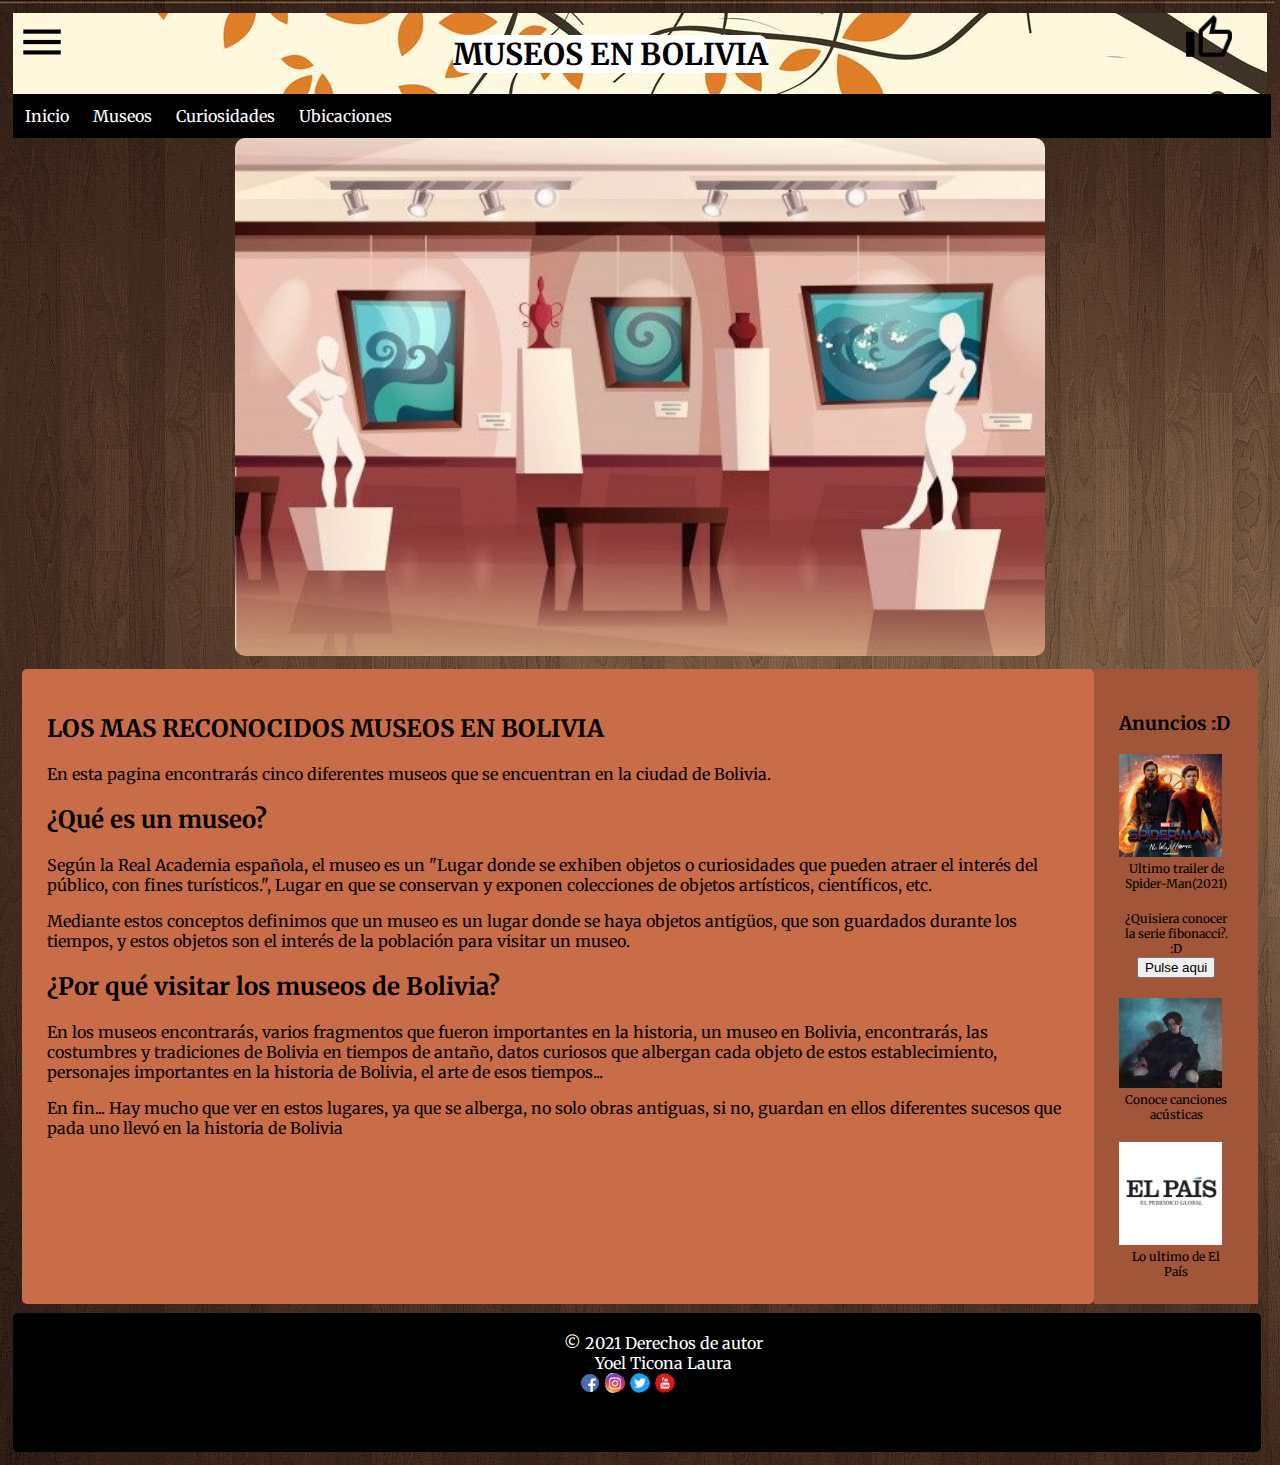
<file: Museos_de_La_Paz/index.html>
<!DOCTYPE html>
<html>
<head>
	<meta charset="utf-8">
	<title>Proyecto de Museos</title>
	<meta name="viewport" content="width=device-width, initial-scale=1">
	<link rel="stylesheet" type="text/css" href="estilo.css">
	<link rel="preconnect" href="https://fonts.googleapis.com">
	<link rel="preconnect" href="https://fonts.gstatic.com" crossorigin>
	<link href="https://fonts.googleapis.com/css2?family=Merriweather:ital,wght@1,300&display=swap" rel="stylesheet">
	<script type="text/javascript" src="script.js"></script>
</head>
<body>
	<header>
		<div class="header-left">
			<img src="icons/menu.png">
		</div>
		<div class="header-body">
			<p onclick="alert('Bienvenidos =D');">MUSEOS EN BOLIVIA</p>
		</div>

		<div class="header-right">
			<div>
				<img src="icons/like.png">
			</div>
		</div>
		</div>
	</header>
	<nav>
		<ul class="menu">
			<li><a href="index.html">Inicio</a></li>
			<li><a href="pags/Museos.html">Museos</a></li>
			<li><a href="pags/curiosidades.html">Curiosidades</a></li>
			<li><a href="pags/Ubicaciones.html">Ubicaciones</a></li>
		</ul>
	</nav>
	<section class="image">
		<center><img src="img/inicio.jpg"></center>
	</section>
	<menu id="main">
		<section id="container">
			<h2>LOS MAS RECONOCIDOS MUSEOS EN BOLIVIA</h2>
			<p>En esta pagina encontrarás cinco diferentes museos que se encuentran en la ciudad de Bolivia.</p>
			<h2>¿Qué es un museo?</h2>
			<p>Según la Real Academia española, el museo es un "Lugar donde se exhiben objetos o curiosidades que pueden atraer el interés del público, con fines turísticos.", Lugar en que se conservan y exponen colecciones de objetos artísticos, científicos, etc.</p>
			<p>Mediante estos conceptos definimos que un museo es un lugar donde se haya objetos antigüos, que son guardados durante los tiempos, y estos objetos son el interés de la población para visitar un museo.</p>

			<h2>¿Por qué visitar los museos de Bolivia?</h2>
			<p>En los museos encontrarás, varios fragmentos que fueron importantes en la historia, un museo en Bolivia, encontrarás, las costumbres y tradiciones de Bolivia en tiempos de antaño, datos curiosos que albergan cada objeto de estos establecimiento, personajes importantes en la historia de Bolivia, el arte de esos tiempos...</p>
			<p>En fin... Hay mucho que ver en estos lugares, ya que se alberga, no solo obras antiguas, si no, guardan en ellos diferentes sucesos que pada uno llevó en la historia de Bolivia</p>
		</section>
		<aside>
			<h3>Anuncios :D</h3>
			<a href="https://www.youtube.com/watch?v=IR_OJ_sdKVA"><img src="img/anuncio.jpg"><p>Ultimo trailer de Spider-Man(2021)</p></a>
			<br>
			<label><p>¿Quisiera conocer la serie fibonacci?. :D</p></label>
			<center><button onclick="fibo();">Pulse aqui</button></center>
			<br>
			<a href="https://www.youtube.com/watch?v=gJVZolVOw-0"><img src="img/anuncio2.jpg" /><p>Conoce canciones acústicas</p></a>
			<br>
			<a href="https://elpais.com/noticias/bolivia/"><img src="img/anuncio3.png"><p>Lo ultimo de El País</p></a>
		</aside>
	</menu>
	<footer>
			<ul>
				<center>
				<li>&copy 2021 Derechos de autor</li>
				<li>Yoel Ticona Laura</li>
				<ul class="social">
					<li><a href="https://www.facebook.com/yoelticonalaura"><img src="img/facebook.png"></a></li>
					<li><a href="https://www.instagram.com/yoelticonalaura"><img src="img/instagram.png"></a></li>
					<li><a href="https://twitter.com/yoel_tl?t=-8AFhbZkc2xO4RblLK0mcw&s=09"><img src="img/twitter.png"></a></li>
					<li><a href="https://youtube.com/channel/UCy8AooRlwupHEnumHQVgHsg"><img src="img/youtube.png"></a></li>
				</ul>
				</center>
			</ul>
	</footer>
</body>
</html>
</file>
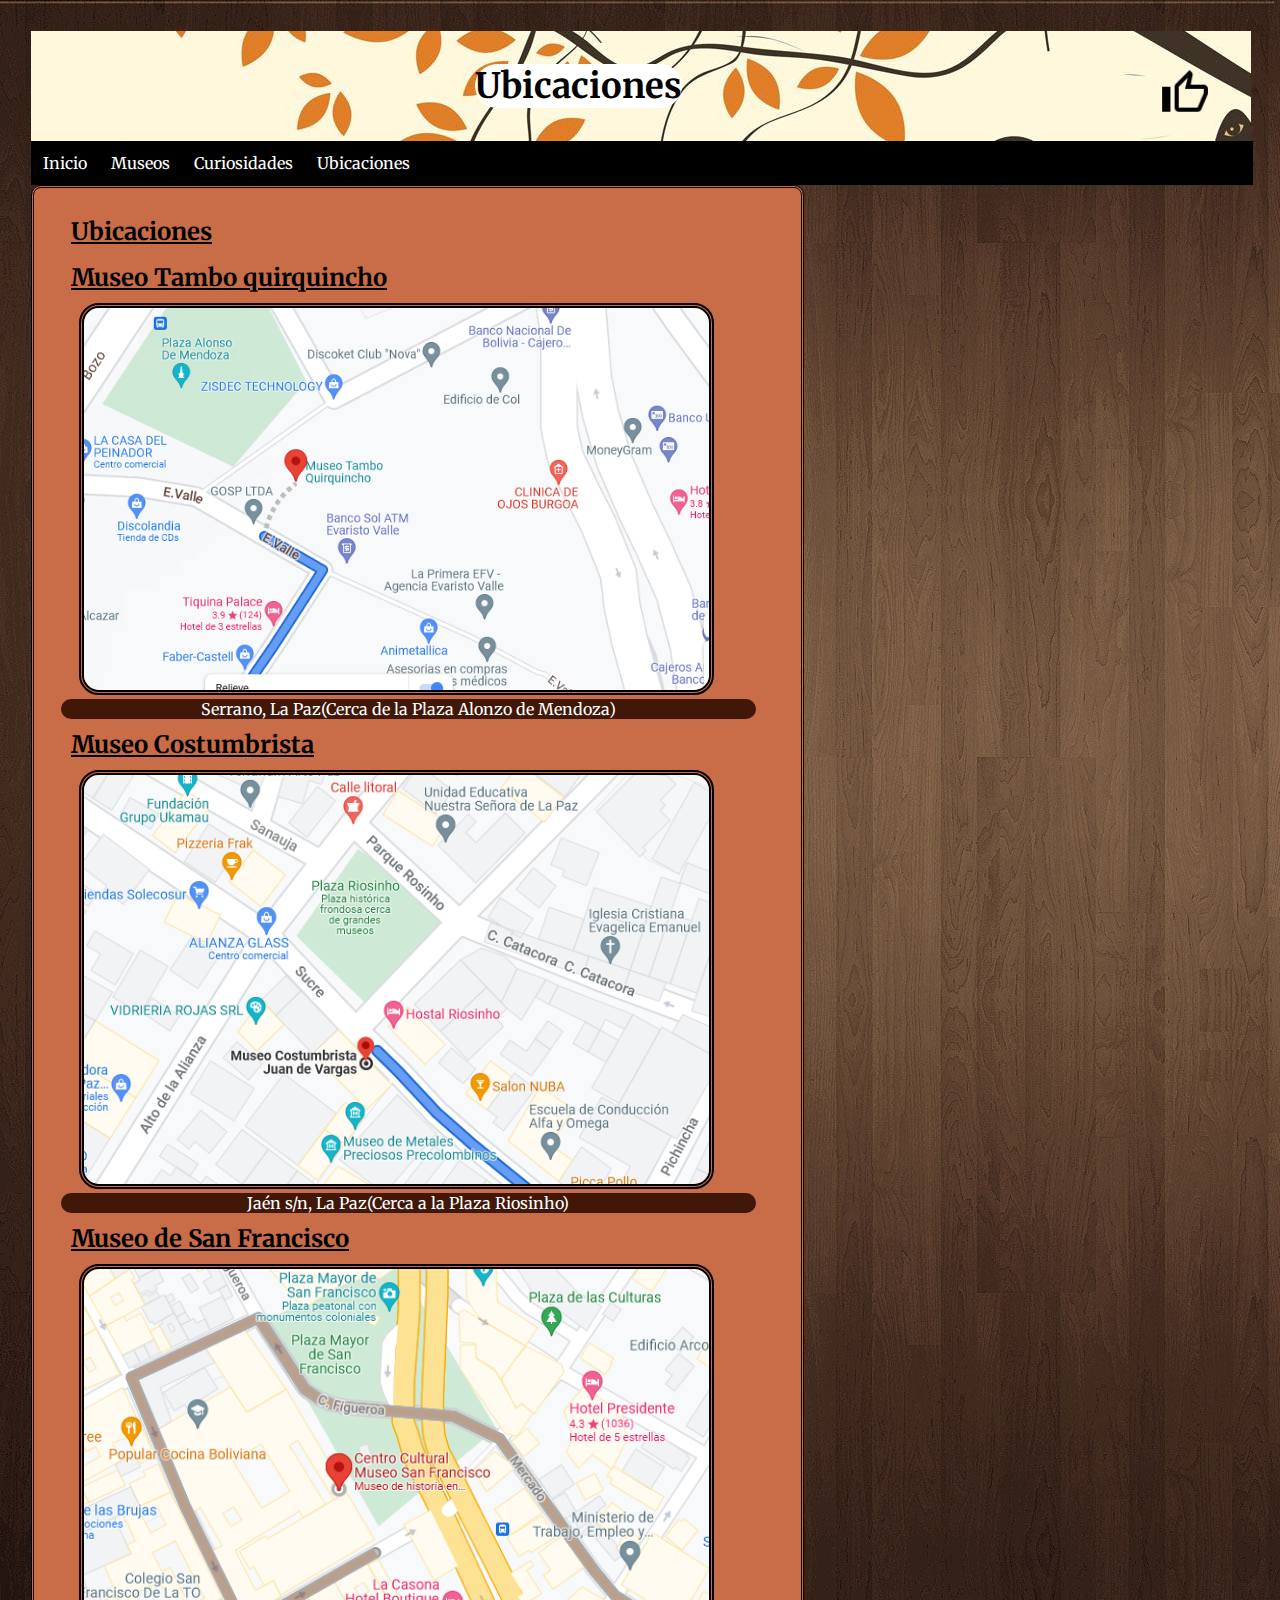
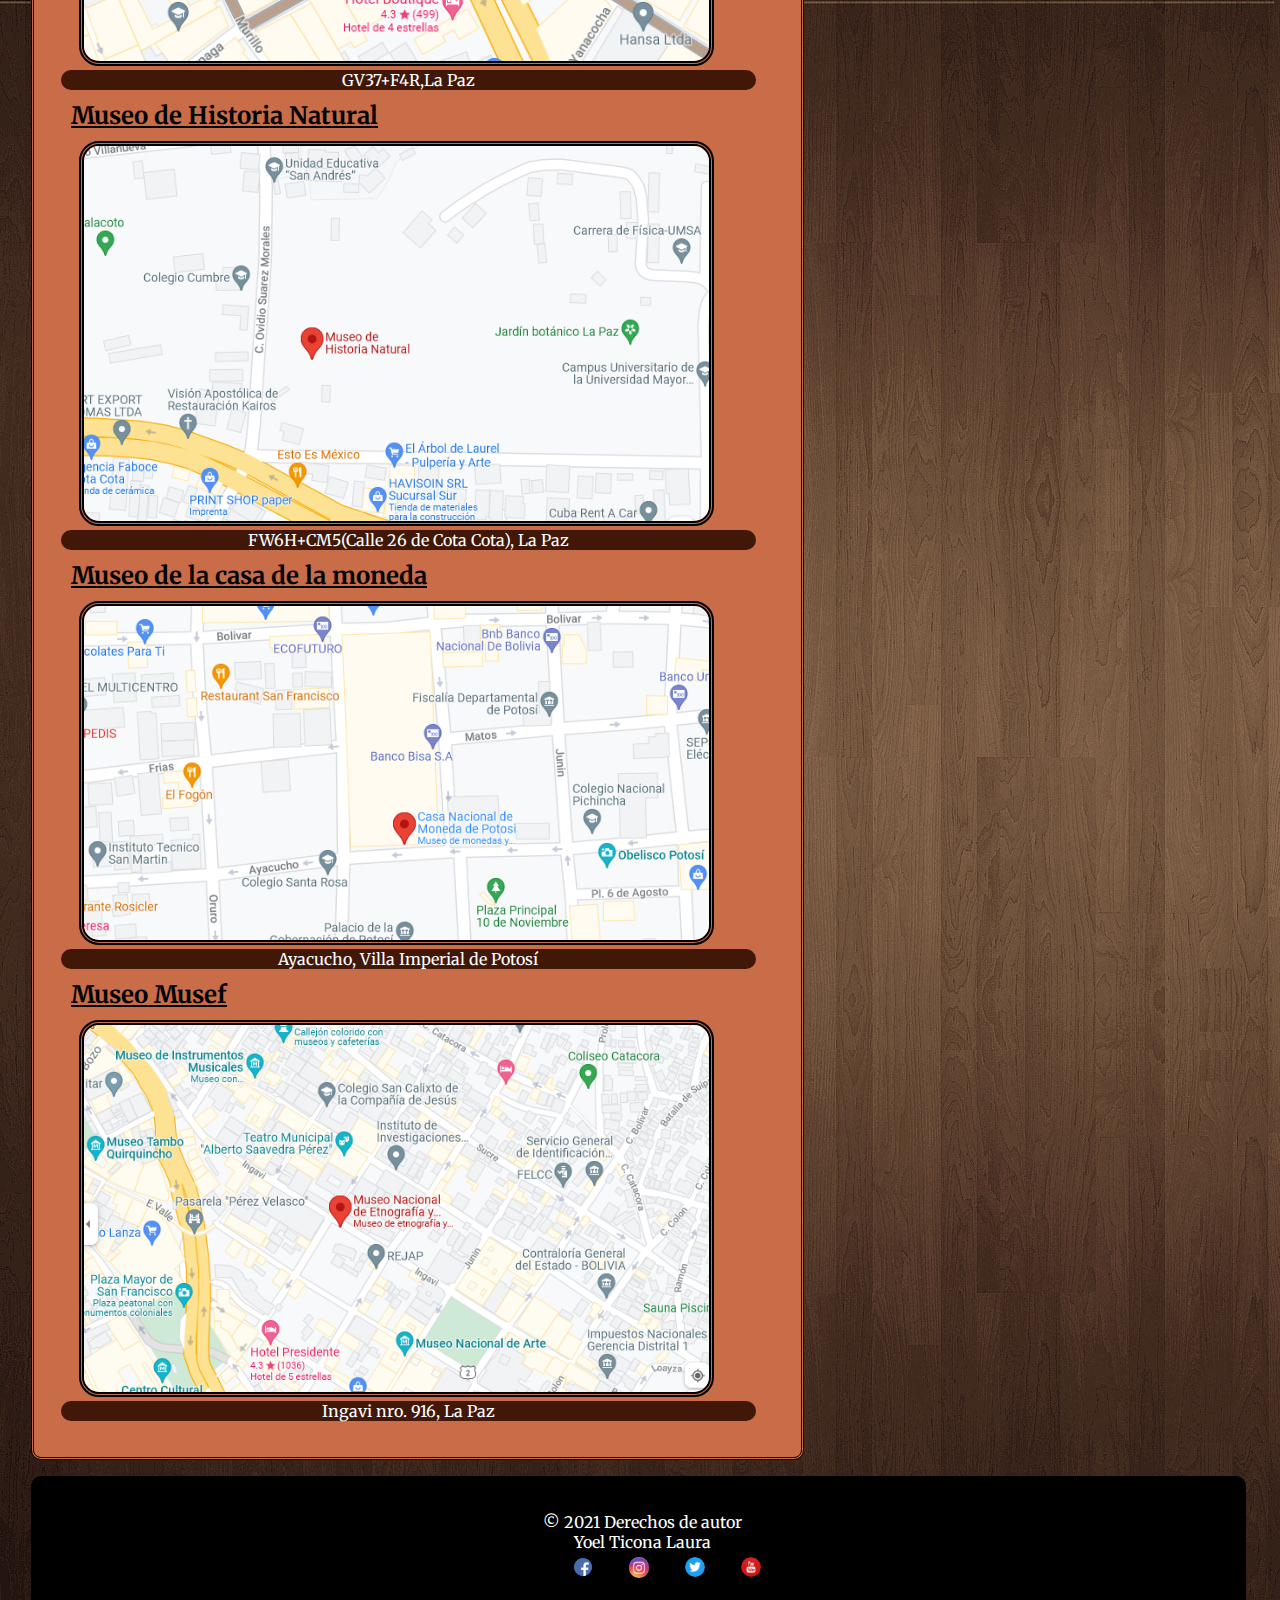
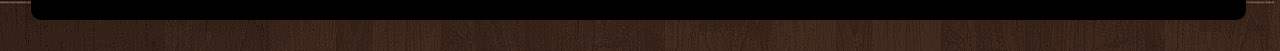
<file: Museos_de_La_Paz/pags/Ubicaciones.html>
<!DOCTYPE html>
<html>
<head>
	<meta charset="utf-8">
	<title>Ubicaciones</title>
	<meta name="viewport" content="width=device-width, initial-scale=1.0">
	<link rel="stylesheet" type="text/css" href="../estilo3.css">
	<link rel="preconnect" href="https://fonts.googleapis.com">
	<link rel="preconnect" href="https://fonts.gstatic.com" crossorigin>
	<link href="https://fonts.googleapis.com/css2?family=Merriweather:ital,wght@1,300&display=swap" rel="stylesheet">
</head>
<body>
	<header>
		<div class="header-body">
			<p>Ubicaciones</p>
		</div>
		<div class="header-right">
			<div>
				<img src="../icons/like.png">
			</div>
		</div>
		</div>
	</header>
	<nav>
		<ul class="menu">
			<li><a href="../index.html">Inicio</a></li>
			<li><a href="Museos.html">Museos</a></li>
			<li><a href="curiosidades.html">Curiosidades</a></li>
			<li><a href="Ubicaciones.html">Ubicaciones</a></li>
		</ul>
	</nav>
	<menu id="main">
		<section id="container">
			<h2>Ubicaciones</h2>
			<h2>Museo Tambo quirquincho</h2>
			<a href="https://www.google.com/maps/place/Museo+Tambo+Quirquincho/@-16.4936066,-68.1386004,19z/data=!4m5!3m4!1s0x915f207490f13b01:0xee2d7a7546bf6306!8m2!3d-16.4936066!4d-68.1380586"><img class="ubicaciones" src="../img/ubicacion1.PNG" /></a><p>Serrano, La Paz(Cerca de la Plaza Alonzo de Mendoza)</p>

			<h2>Museo Costumbrista</h2>
			<a href="https://www.google.com/maps/place/Museo+Costumbrista+Juan+de+Vargas/@-16.4918203,-68.1361288,19z/data=!4m12!1m6!3m5!1s0x915f207336757023:0x3d060bc2d61d5e!2sMuseo+Costumbrista+Juan+de+Vargas!8m2!3d-16.4918031!4d-68.1355686!3m4!1s0x915f207336757023:0x3d060bc2d61d5e!8m2!3d-16.4918031!4d-68.1355686"><img class="ubicaciones" src="../img/ubicacion2.PNG" /></a><p>Jaén s/n, La Paz(Cerca a la Plaza Riosinho)</p>			
			<h2>Museo de San Francisco</h2>
			<a href="https://www.google.com/maps/place/Centro+Cultural+Museo+San+Francisco/@-16.4964088,-68.1381187,18z/data=!4m12!1m6!3m5!1s0x915f20740a487c01:0xdb19227cf747fae3!2sCentro+Cultural+Museo+San+Francisco!8m2!3d-16.4962545!4d-68.1372282!3m4!1s0x915f20740a487c01:0xdb19227cf747fae3!8m2!3d-16.4962545!4d-68.1372282"><img class="ubicaciones" src="../img/ubicacion3.PNG" /></a><p>GV37+F4R,La Paz</p>

			<h2>Museo de Historia Natural</h2>
			<a href="https://www.google.com/maps/place/Museo+de+Historia+Natural/@-16.5397743,-68.0729334,17z/data=!4m9!1m2!2m1!1smuseo+de+historia+natural!3m5!1s0x915f2147ee756ed3:0x2b3aabea70a675ed!8m2!3d-16.5389826!4d-68.0707526!15sChltdXNlbyBkZSBoaXN0b3JpYSBuYXR1cmFskgEWbmF0dXJhbF9oaXN0b3J5X211c2V1bQ"><img class="ubicaciones" src="../img/ubicacion4.PNG" /></a><p>FW6H+CM5(Calle 26 de Cota Cota), La Paz</p>

			<h2>Museo de la casa de la moneda</h2>
			<a href="https://www.google.com/maps/place/Casa+Nacional+de+Moneda+de+Potosi/@-19.5885792,-65.7553971,18z/data=!4m12!1m6!3m5!1s0x93f94e7a742dc163:0xf0943a56bebdf962!2sCasa+Nacional+de+Moneda+de+Potosi!8m2!3d-19.5888532!4d-65.7541749!3m4!1s0x93f94e7a742dc163:0xf0943a56bebdf962!8m2!3d-19.5888532!4d-65.7541749"><img class="ubicaciones" src="../img/ubicacion5.PNG" /></a><p>Ayacucho, Villa Imperial de Potosí</p>

			<h2>Museo Musef</h2>
			<a href="https://www.google.com/maps/place/Museo+Nacional+de+Etnograf%C3%ADa+y+Folklore+(MUSEF)/@-16.4943691,-68.1364439,17z/data=!4m9!1m2!2m1!1sMUSEO+ETNOGRAFIA+Y+FOLKLORE,+bolivia!3m5!1s0x915f2073a5f07245:0xe7056e6670b7e5d0!8m2!3d-16.4943897!4d-68.1350223!15sCiRNVVNFTyBFVE5PR1JBRklBIFkgRk9MS0xPUkUsIGJvbGl2aWFaJSIjbXVzZW8gZXRub2dyYWZpYSB5IGZvbGtsb3JlIGJvbGl2aWGSAQ9uYXRpb25hbF9tdXNldW0"><img class="ubicaciones" src="../img/ubicacion6.PNG" /></a><p>Ingavi nro. 916, La Paz</p>



		</section>
	</menu>
	<footer>
		<ul>
			<center>
			<li>&copy 2021 Derechos de autor</li>
			<li>Yoel Ticona Laura</li>
			<ul class="social">
				<li><a href="https://www.facebook.com/yoelticonalaura"><img src="../img/facebook.png"></a></li>
				<li><a href="https://www.instagram.com/yoelticonalaura"><img src="../img/instagram.png"></a></li>
				<li><a href="https://twitter.com/yoel_tl?t=-8AFhbZkc2xO4RblLK0mcw&s=09"><img src="../img/twitter.png"></a></li>
				<li><a href="https://youtube.com/channel/UCy8AooRlwupHEnumHQVgHsg"><img src="../img/youtube.png"></a></li>
			</ul>
			</center>
		</ul>
	</footer>
</body>
</html>
</file>
<file: Museos_de_La_Paz/estilo.css>
/*=====================BODY=========================*/
body{
	background-image: url(img/fondo2.jpg);
	font-family: 'Merriweather', serif;
	background-color: brown;
	color: black;
	padding: 5px;
}
/*===================CABECERA==========================*/
header{
	background-image: url(img/portada2.jpg);
	width: 100%;
	height: 9vh;
	text-align: center;
	font-size: 20px;
	display: flex;
	justify-content: space-between;
}
.header-left{
	padding: 4px;
}
.header-left img{
	width: 50px;

}
.header-body{
	padding: 0px;
	margin: auto auto;
	color: black;
	font-weight: bolder;
	font-size: 30px;
}
.header-body p{
	padding: 0px;
	margin: 0px;
	background-color: white;
	border-radius: 10px;

}
.header-right {
	width: 13vh;
}
.header-right img{
	width: 50px;

}


/*===================MENÚ==========================*/
nav{
	width: 95.4%;

}
.menu{
	list-style: none;
	padding: 2px;
	padding-right: 5%;
	background: black;
	width: 100%;
	margin: auto;
}
.menu li a{
	text-decoration: none;
	color: white;
	padding: 10px;
	display: block;
}
.menu li{
	padding: 0%;
	margin: 0%;
	display: inline-block;
	padding.right: 10%;
	text-align: center;
}
.menu li a:hover{
	background: whitesmoke;
	color: black;
}

/*===================CONTENIDO==========================*/
/*CARROUSEL*/
/*.carrousel{
	width: 100%;
	margin: auto;
	padding: 0;
}
.slider li img{
	width: 100%;
	height: 10cm;
}
ul li{
	margin: 0;
	padding: 0;
	list-style: none;
}
ul.slider{
	position: relative;
	width: 100%;
}
.slider li{
	position: absolute;
}*/

.image img{
	width: 90vh;
	margin: auto;
	border-radius: 10px;
}


/*===================CONTENIDO==========================*/
#main{
	padding: 1vh;
	margin: 0vh;
	display: flex;
}
#container{
	padding: 2%;
	border-radius: 5px;
	background-color: #c96c48;
	width:89.5%;
	min-height: 100%;
}
aside{
	padding: 2%;
	width: 10%;
	background-color: #a15539;
}
aside img{
	width: 90%;
}
aside p{
	padding: 0;
	margin: 0;
	font-size: 12px;
	text-align: center;
	color: black;
	
}
aside a{
	text-decoration: none;
}

footer{
	padding-left: 1%;
	padding-top: 4px;
	width: 98.5%;
	height: 15vh;
	background-color: black;
	color: white;
	border-radius: 5px;
}

footer li{
	list-style: none;
	text-align: center;
}
.social{
	display: flex;
	width: 24vh;
}

.social li img{
	width: 20px;
	border-radius: 100%;
	justify-content: center;
	padding-top: 0.1px;
	padding-left: 5px;
	margin: auto;
}
/*===========================Responsivo==========================================*/
@media screen and (max-width: 800px){
	
header{
	background-image: url(img/portada2.jpg);
	width: 100%;
	height: 9%;
	text-align: center;
	font-size: 20px;
	display: flex;
	justify-content: space-between;
}
.header-left{
	padding: 4px;
}
.header-left img{
	width: 50px;

}
.header-body{
	padding: 0px;
	margin: auto auto;
	color: black;
	font-weight: bolder;
	font-size: 12s0%;
}
.header-body p{
	padding: 0px;
	margin: 0px;
	background-color: white;
	border-radius: 10px;

}
.header-right {
	width: 13%;
}
.header-right img{
	width: 50px;

}
.image img{
	width: 90%;
	margin: auto;
	border-radius: 10px;
}
aside{
	padding: 2%;
	width: 10%;
	background-color: #a15539;
}
aside img{
	width: 90%;
}
aside > h3{
	font-size: 10px;

}
aside  p{
	width: 9%;
	padding: 0;
	margin: 0;
	font-size: 10px;
	text-align: center;
	color: black;
}
aside a{
	text-decoration: none;
}

footer{
	padding-left: 1%;
	padding-top: 4px;
	width: 98.5%;
	height: 15vh;
	background-color: black;
	color: white;
	border-radius: 5px;
}

footer li{
	list-style: none;
	text-align: center;
	padding-right: 1vh;
}
.social{
	display: flex;
	width: 28vh;

}

.social li img{
	width: 20px;
	border-radius: 100%;
	justify-content: center;
	padding-top: 0.1px;
	padding-left: 0px
	margin: auto;
}
}
</file>
<file: Museos_de_La_Paz/estilo3.css>
*{
	padding: 2vh;
}
/*=====================BODY=========================*/
body{
	background-image: url(img/fondo2.jpg);
	font-family: 'Merriweather', serif;
	background-color: brown;
	color: black;
	padding: 5px;
}
/*===================CABECERA==========================*/
.header-body p{
	padding: 0px;
	margin: 0px;
	background-color: white;
	border-radius: 100px;
}
header{
	padding: 1px;
	margin: 0px;
	background-image: url(img/portada2.jpg);
	width: 100%;
	height: 12vh;
	font-size: 35px;
	display: flex;
	justify-content: space-between;
}
.header-body{
	padding: 0px;
	margin: auto auto;
	color: black;
	font-weight: bolder;

}
.header-right {
	width: 10vh;
}
.header-right img{
	padding: 0px;
	margin: 0px;
	width: 50px;

}

/*===================MENÚ==========================*/
nav{
	padding: 0;
	width: 95.4%;

}
.menu{
	list-style: none;
	padding: 2px;
	padding-right: 5%;
	background: black;
	width: 100%;
	margin: auto;
}
.menu li a{
	text-decoration: none;
	color: white;
	padding: 10px;
	display: block;
}
.menu li{
	padding: 0%;
	margin: 0%;
	display: inline-block;
	padding.right: 10%;
	text-align: center;
}
.menu li a:hover{
	background: whitesmoke;
	color: black;
}

/*===================CONTENIDO==========================*/
.image img{
	width: 90vh;
	margin: auto;
}


/*===================CONTENIDO==========================*/
#main{
	padding: 0vh 3vh 2vh 1vh;
	margin: 0vh;
	background-color: #c96c48;
	width: 60%;
	border-radius: 10px;
	border: double black;
	list-style: none;
}
#main ul{
	list-style: none;
}
#main ul li img{
	width: 100%;
	border: double black 5px;
	margin: 0pxx;
	padding: 0px;
}
#main ul li{
	font-size: 20px;
	text-align: center;
}
#main ul li a{
	padding: 0px;
	text-decoration: none;
	color: white;
}
#main ul li p{
	padding: 0px;
	margin: 0px;
	background-color: #411708;
	border-radius: 10px;
}
#main ul li p:hover{
	background: #812d0f;
	color: white;
}

h2{
	padding: 5px;
	margin: 5px;
	text-decoration: underline;
}
.ubicaciones{
	width: 90%;
	margin: 0px;
	padding: 0px;
	border-radius: 20px;
	border: double black 5px;
}

#container > p{
	padding: 0px;
	margin: 0px;
	text-align: center;
	background-color: #411708;
	border-radius: 20px;
	color:  white;
	width: 100%;

} 

/*============PIE DE PAGINA==============*/
footer{
	padding: 0vh 0vh 0vh 1vh;
	height: 0px;
	width: 99%;
	height: 16vh;
	background-color: black;
	color: white;
	border-radius: 10px;
}

footer li{
	list-style: none;
	padding: 0vh;
	margin: 0vh;
}
.social{
	display: flex;
	width: 10vh;
	padding: 5px;
	height: 0vh;
	padding-right: 10vh;
}
.social li{
	padding: 0vh;
	margin: 0vh;
	justify-content: center;
}
.social li img{
	padding: 0px;
	width: 20px;
	border-radius: 100%;
}

/*===========================Responsivo==========================================*/
@media screen and (max-width: 700px){
/*===================CONTENIDO==========================*/
#main{
	padding: 0vh 3vh 2vh 1vh;
	margin: 0vh;
	background-color: #c96c48;
	width: 90%;
	border-radius: 10px;
	border: double black;
	list-style: none;
}
.ubicaciones{
	width: 90%;
	margin: 0;
	padding: 0px;
	border-radius: 20px;
	border: double black 5px;
}
</file>
